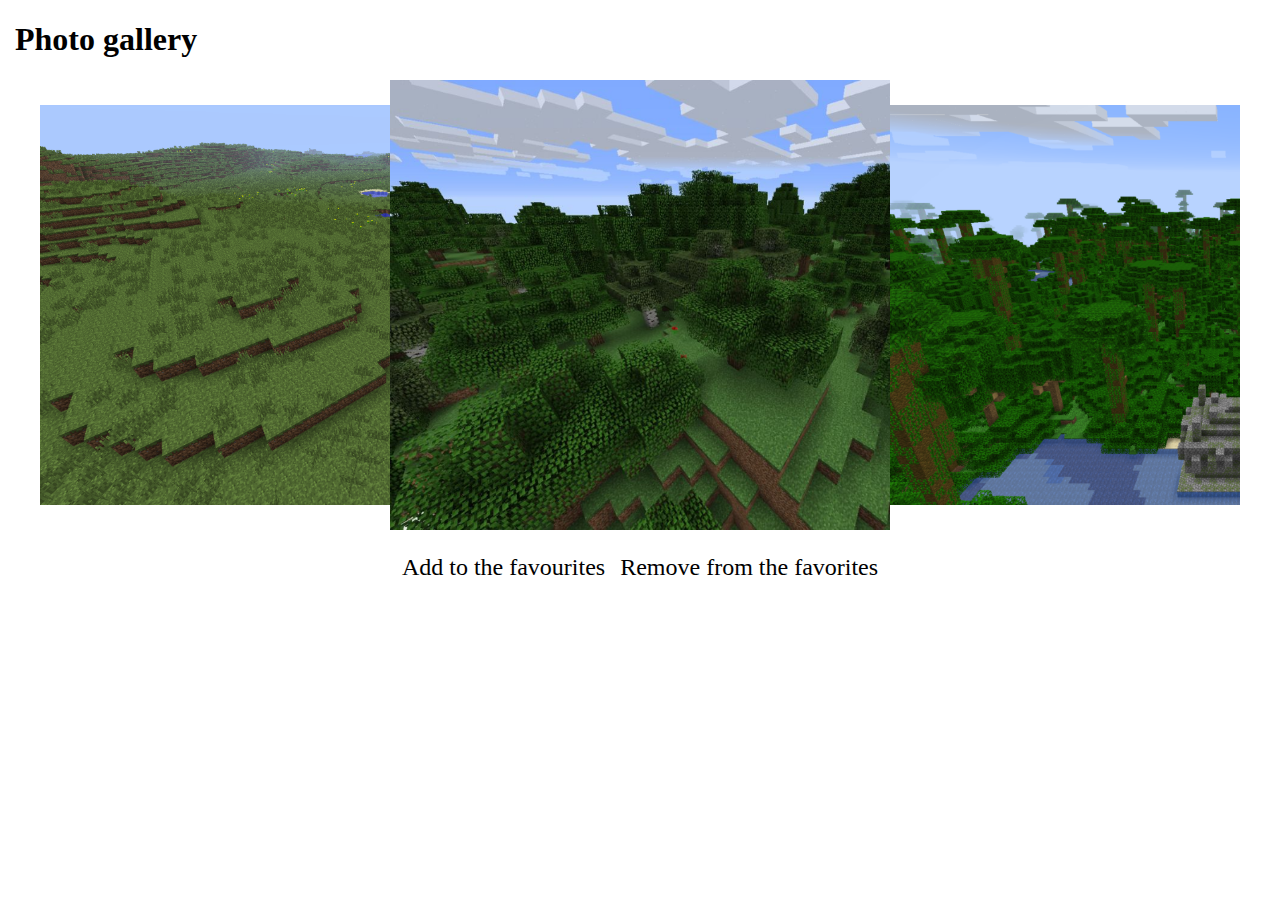
<file: index.html>
<!DOCTYPE html>
<html lang="en">
<head>
    <meta charset="UTF-8">
    <title>Slider</title>
    <link rel="stylesheet" href="assets/css/styles.css">
</head>
<body>
<div class="header">
    <h1>Photo gallery</h1>
</div>
<div class="slider">
    <div id="block-left"></div>
    <div id="block-main"></div>
    <div id="block-right"></div>
</div>
<div class="buttons">
    <p>Add to the favourites</p>
    <p>Remove from the favorites</p>
</div>
<div class="message" style="display: none">
    <p style="font-size: 2rem">Do you want to clear the favourites?</p>
    <div class="buttons">
        <p>Clear</p>
        <p>Close</p>
    </div>
</div>
<div class="favorites"></div>
<script src="assets/js/index.js"></script>
</body>
</html>
</file>
<file: assets/css/styles.css>
body {
    width: 100%;
    overflow-x: hidden;
    margin: 0;
    padding: 0;
}

.slider {
    display: inline-flex;
    justify-content: center;
    width: 100%;
}

.slider > div {
    background-size: cover;
}

#block-main {
    width: 500px;
    height: 450px;
    background-color: black;
}

.fade-in {
    -webkit-animation: fade-in 1s cubic-bezier(0.390, 0.575, 0.565, 1.000) both;
    animation: fade-in 1s cubic-bezier(0.390, 0.575, 0.565, 1.000) both;
}

#block-left, #block-right {
    width: 350px;
    height: 400px;
    background-color: gray;
    margin: auto 0;
}

.header {
    margin-left: 15px;
}

.buttons {
    width: 100%;
    display: inline-flex;
    justify-content: center;
}

.buttons p:first-child {
    margin-left: 0 !important;
}

.buttons p {
    font-size: 1.5rem;
    margin-left: 15px;
}

.buttons p:hover {
    cursor: pointer;
    color: gray;
}

.favorites {
    width: 100%;
    overflow-y: scroll;
    display: inline-flex;
    justify-content: center;
}

.favorites img {
    margin: 0 5px;
}

.message {
    position: absolute;
    height: 150px;
    top: 0;
    left: 25%;
    border-style: dotted;
    background-color: #ffffff;
    margin: auto;
    width: 50%;
    padding: 10px;
    text-align: center;
}

@-webkit-keyframes fade-in {
    0% {
        opacity: 0;
    }
    100% {
        opacity: 1;
    }
}

@keyframes fade-in {
    0% {
        opacity: 0;
    }
    100% {
        opacity: 1;
    }
}
</file>
